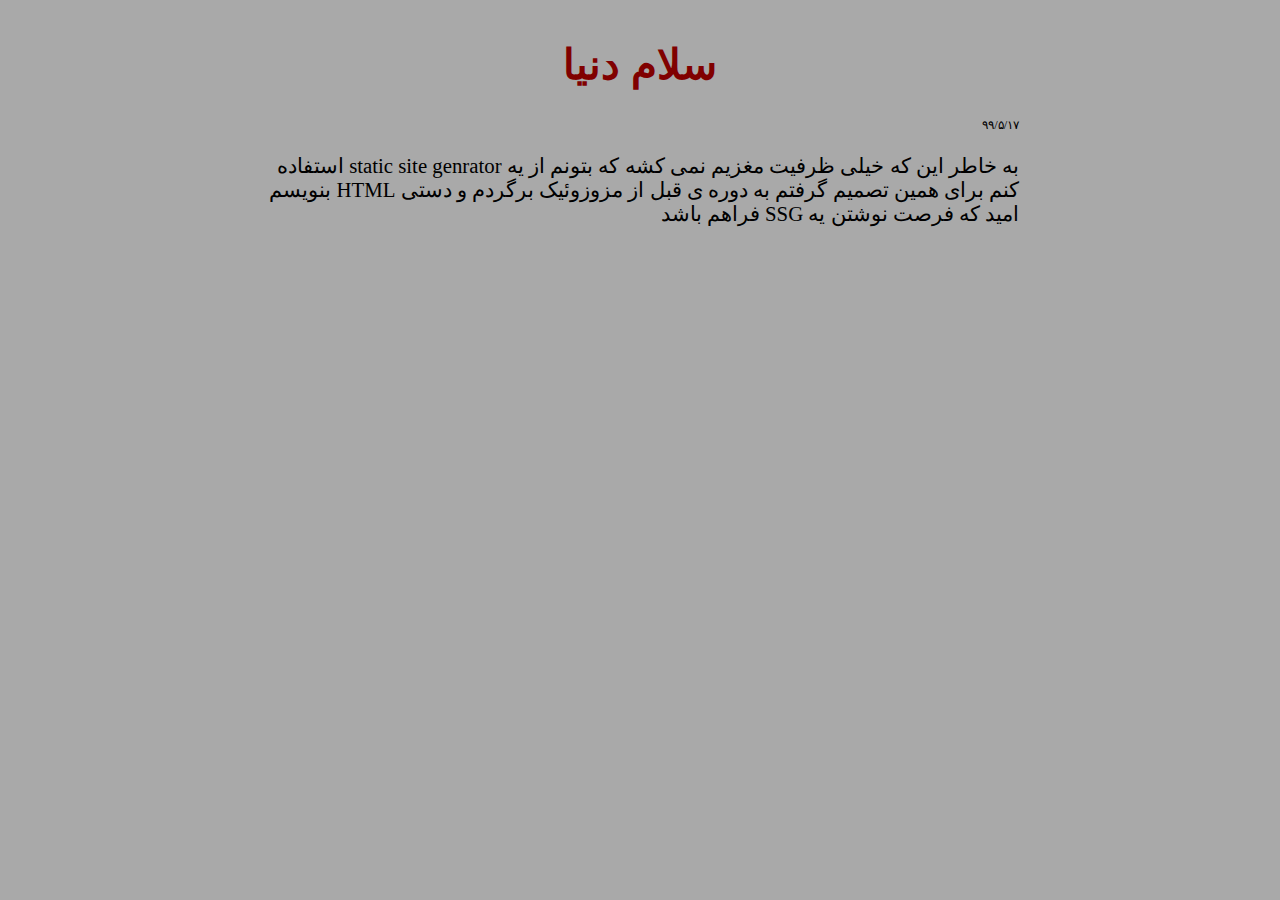
<file: blog/posts/salam-donya.html>
<!DOCTYPE html>
<html xmlns="http://www.w3.org/1999/xhtml" lang="fa" xml:lang="" dir="rtl">
<head>
  <meta charset="utf-8" />
	<link href="../../1style.css" rel="stylesheet" type="text/css"/>
  <title>salam-donya</title>
</head>
<body>
  <article class="post">
<h1 class="title">سلام دنیا </h1>
<div class="date">۹۹/۵/۱۷ </div>
<p>به خاطر این که خیلی ظرفیت مغزیم نمی کشه که بتونم از یه static site genrator استفاده کنم برای همین تصمیم گرفتم به دوره ی قبل از مزوزوئیک برگردم و دستی HTML بنویسم امید که فرصت نوشتن یه SSG فراهم باشد</p>
</article>
</body>
</html>
</file>
<file: 1style.css>
@font-face{
    font-family: "vazir";
    src: url("https://rezaqqq.me/blob/master/fonts/Vazir-Regular-UI.ttf") format(ttf);
    src: local(Vazir);
}
body{
    background-color:darkgrey ;
}
.list {
    display: flex;
    flex-direction: column;
    margin-right:10% ;
    margin-top: 2%;
    border-style:none;
    list-style:inside;
    font-family: vazir;
}
.list li{
    padding-right: 5%;
    font-size: 2em;
    color:darkslategray;
}
.list li:first-child {
    font-size: 8em;
    list-style:none  ;
    color:maroon;
    padding-right: 2%;
}



.list li a{
    color:darkslategray;
    text-decoration:none;
}
.list li a:hover{
    color:darkslategray;
    text-decoration:dotted;
}
.post {
    display: flex;
    flex-direction: column;
    width: 60%;
    justify-content: center;
    margin: 1% 20%;
    font-family: vazir;
    font-size: 1.3em;
}
.title{
    color:maroon;
    font-family: vazir;
    font-size: 2em;
    display: flex;
    justify-content: center;
}
.date {
    font-size: 0.6em;
}
</file>
